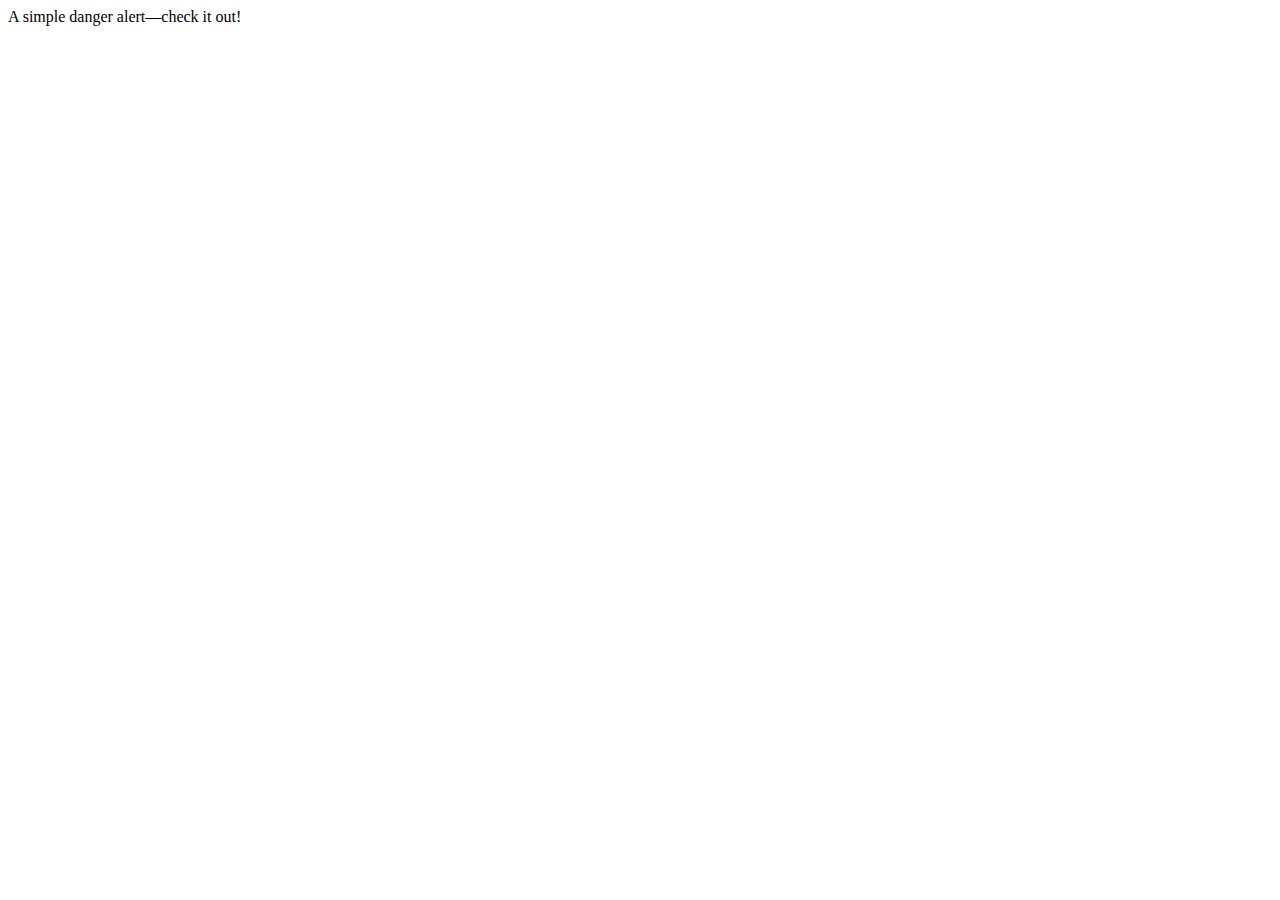
<file: src/public/alert.html>
<!doctype html>
<html lang="en">

<head>
    <!-- Required meta tags -->
    <meta charset="utf-8">
    <meta name="viewport" content="width=device-width, initial-scale=1">

    <!-- Bootstrap CSS -->
    <link href="https://cdn.jsdelivr.net/npm/bootstrap@5.1.3/dist/css/bootstrap.min.css" rel="stylesheet"
        integrity="sha384-1BmE4kWBq78iYhFldvKuhfTAU6auU8tT94WrHftjDbrCEXSU1oBoqyl2QvZ6jIW3" crossorigin="anonymous">

    <title>Hello, world!</title>
</head>

<body>
    <div class="alert alert-danger" role="alert">
        A simple danger alert—check it out!
    </div>
    <!-- Optional JavaScript; choose one of the two! -->

    <!-- Option 1: Bootstrap Bundle with Popper -->
    <script src="https://cdn.jsdelivr.net/npm/bootstrap@5.1.3/dist/js/bootstrap.bundle.min.js"
        integrity="sha384-ka7Sk0Gln4gmtz2MlQnikT1wXgYsOg+OMhuP+IlRH9sENBO0LRn5q+8nbTov4+1p"
        crossorigin="anonymous"></script>

    <!-- Option 2: Separate Popper and Bootstrap JS -->
    <!--
    <script src="https://cdn.jsdelivr.net/npm/@popperjs/core@2.10.2/dist/umd/popper.min.js" integrity="sha384-7+zCNj/IqJ95wo16oMtfsKbZ9ccEh31eOz1HGyDuCQ6wgnyJNSYdrPa03rtR1zdB" crossorigin="anonymous"></script>
    <script src="https://cdn.jsdelivr.net/npm/bootstrap@5.1.3/dist/js/bootstrap.min.js" integrity="sha384-QJHtvGhmr9XOIpI6YVutG+2QOK9T+ZnN4kzFN1RtK3zEFEIsxhlmWl5/YESvpZ13" crossorigin="anonymous"></script>
    -->
</body>

</html>
</file>
